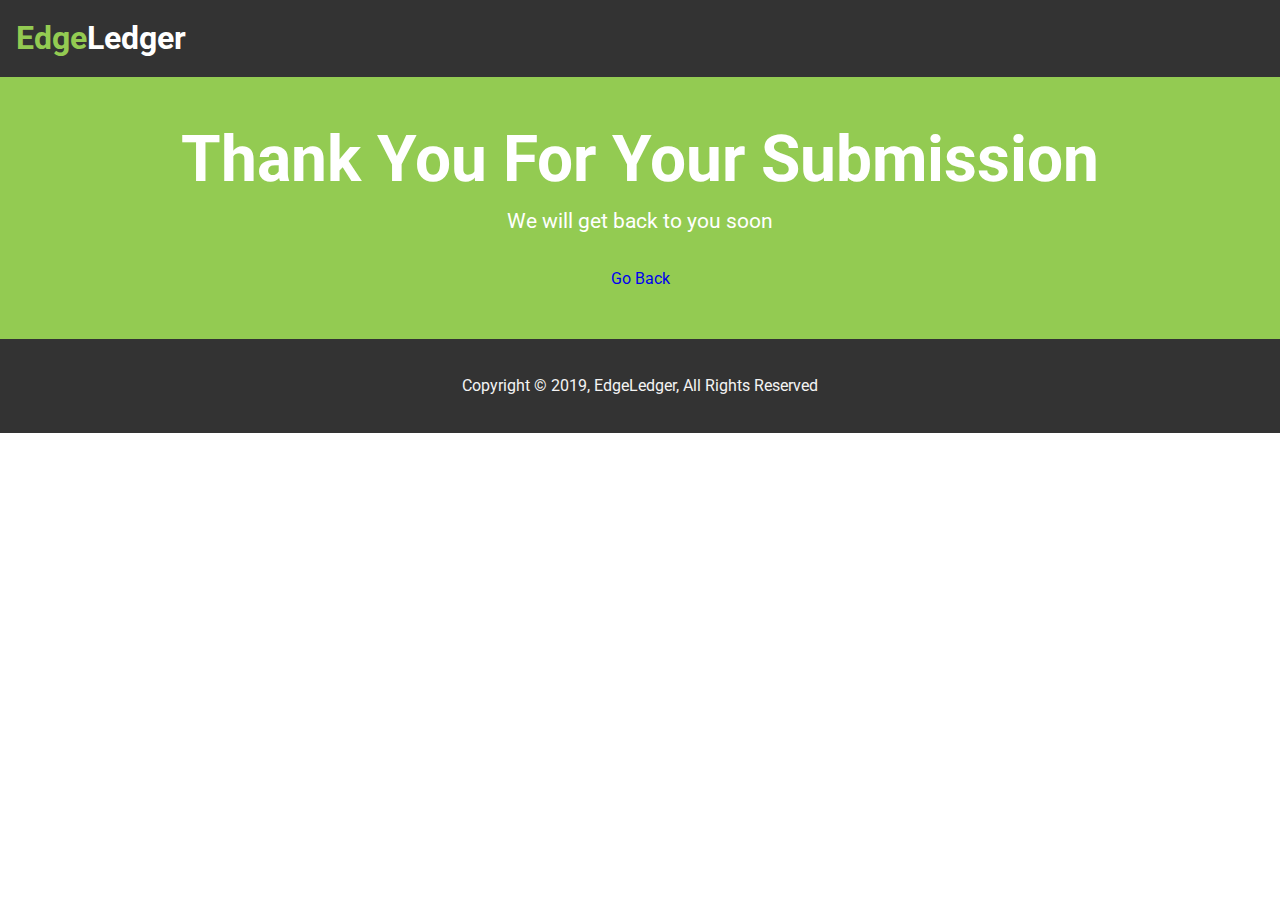
<file: success.html>
<!DOCTYPE html>
<html lang="en">
<head>
  <meta charset="UTF-8">
  <meta name="viewport" content="width=device-width, initial-scale=1.0">
  <meta http-equiv="X-UA-Compatible" content="ie=edge">
  <link rel="stylesheet" href="https://use.fontawesome.com/releases/v5.6.3/css/all.css" integrity="sha384-UHRtZLI+pbxtHCWp1t77Bi1L4ZtiqrqD80Kn4Z8NTSRyMA2Fd33n5dQ8lWUE00s/" crossorigin="anonymous">
  <link rel="stylesheet" href="css/style.css">
  <link rel="stylesheet" media="screen and (max-width: 768px)" href="css/mobile.css">
  <link rel="stylesheet" media="screen and (min-width: 1100px)" href="css/widescreen.css">
  <title>EdgeLedger Financial | Accounting & Investment</title>
</head>
<body>
  <!-- Navbar -->
  <nav id="navbar">
    <h1 class="logo">
      <span class="text-primary">
        <i class="fas fa-book-open"></i> Edge</span>Ledger
    </h1>
  </nav>

  <section id="success" class="bg-primary py-3 text-center">
      <div class="container">
          <h1 class="l-heading">Thank You For Your Submission</h2>
            <p class="lead">We will get back to you soon</p>
            <a href="index.html">Go Back</a>
      </div>
  </section>


  <!-- Footer -->
  <footer id="main-footer" class="bg-dark text-center py-1">
    <div class="container">
      <p>Copyright &copy; 2019, EdgeLedger, All Rights Reserved</p>
    </div>
  </footer>
</body>
</html>
</file>
<file: css/style.css>
@import url('https://fonts.googleapis.com/css?family=Roboto');

* {
    box-sizing: border-box;
    margin: 0;
    padding: 0;
}

body {
    font-family: 'Roboto', sans-serif;
    line-height: 1.4;
}

a {
    text-decoration: none;
}

p {
    margin: 0.75rem 0;
}


/* Utility Classes */
.text-primary {
    color: #93cb52;
}

.l-heading {
    font-size: 4rem;
    margin-bottom: 0.75rem;
    line-height: 1.1;
}

.m-heading {
    font-size: 2rem;
    margin-bottom: 0.75rem;
    line-height: 1.1;
}

.lead {
    font-size: 1.3rem;
    margin-bottom: 2rem;
}

.text-center { text-align: center; }

.py-1 { padding: 1.5rem 0; }
.py-2 { padding: 2rem 0; }
.py-3 { padding: 3rem 0; }

.p-1 { padding: 1.5rem; }
.p-2 { padding: 2rem; }
.p-3 { padding: 3rem; }

.btn {
    display: inline-block;
    color: #fff;
    background: #93cb52;
    padding: 0.5rem 2rem;
    border: none;
    border-radius: 5px;
}

.btn:hover {
    background: #7ab436;
}

.btn-dark {
    background: #333;
    color: #fff;
}

.bg-primary {
    background: #93cb52;
    color: #fff;
}

.bg-light {
    background: #f4f4f4;
    color: #333;
}

.bg-dark {
    background: #333;
    color: #f4f4f4;
}

.container {
    max-width: 1100px;
    margin: auto;
    padding: 0 2rem;
    overflow: hidden;
}

.list {
    margin: 0.5rem 0;
    list-style: none;
}

.list li {
    padding: 0.5rem 0;
    border-bottom: #444 dotted 1px;
}

/* Navbar */
#navbar {
    display: flex;
    position: sticky;
    top: 0;
    background: #333;
    color: white;
    justify-content: space-between;
    z-index: 1;
    padding: 1rem;
}

#navbar ul {
    display: flex;
    align-items: center;
    list-style: none;
}

#navbar ul li a {
    color: white;
    padding: 0.75rem;
    margin: 0 0.25rem;
}

#navbar ul li a:hover {
    background: #93cb52;
    border-radius: 5px;
}

/* Showcase */
#showcase {
    position: relative;
    background: #333 url('../img/showcase.jpg') no-repeat center center/cover;
    height: 100vh;
    color: #fff;
}

#showcase .showcase-content {
    display: flex;
    flex-direction: column;
    text-align: center;
    justify-content: center;
    align-items: center;
    height: 100%;
    padding: 0 2rem;
    /* Overlay */
    background-color: rgba(0, 0, 0, 0.6);
}

/* Section: What We Do */
#what .items {
    display: flex;
    padding: 1rem;
}

#what .items .item {
    flex: 1;
    text-align: center;
    padding: 1rem;
}

#what .items .item i {
    background: #93cb52;
    padding: 1rem;
    border-radius: 50%;
    margin-bottom: 1rem;
}

/* Section: Who We Are */
#who {
    display: flex;
}

#who div {
    flex: 1;
}

#who .who-img {
    background: url('../img/people.jpg') no-repeat center center/cover;
}

/* Section: Clients */
#client .items {
    display: flex;
}

#client .items img {
    display: block;
    margin: auto;
    width: 60%;
}

/* Section: Contact */
#contact {
    display: flex;
}

#contact .contact-form {
    flex: 1;
}

#contact .map {
    flex: 1;
}

#contact .contact-form .form-group {
    margin: 0.75rem;
}

#contact .contact-form label {
    display: block;
}

#contact .contact-form input, #contact .contact-form textarea {
    width: 100%;
    padding: 0.5rem;
}

#contact
</file>
<file: css/mobile.css>
#what .items {
    display: block;
    padding: 1rem;
}

/* Align icon to left */
#what .items .item {
    display: flex;
    text-align: left;
    
}

#what .items .item i {
    margin-right: 1.3rem;
    align-self: center;
    margin-bottom: 0;
}

@media (max-width: 500px) {
    #navbar {
        flex-direction: column;
        align-items: center;
    }
    
    #navbar .logo {
        margin-bottom: 0.5rem;
        text-align: center;
    }
    
    #navbar ul {
        padding: 0.5rem;
    }
    
    #showcase .showcase-content {
        /* margin-top: -2rem; */
    }
    
    #who {
        display: block;
    }
    
    #who .who-img {
        display: none;
    }
    
    #client .items img {
        width: 80%;
    }
    
    #client .items div:last-child {
        display: none;
    }
    
    #contact {
        flex-direction: column;
    }
    
    #contact .map {
        border-top: 4px solid #333;
        height: 200px;
    }
}

@media (max-height: 568px) {
    
    
    .l-heading {
        font-size: 3rem;
    }
    
    .lead {
        font-size: 1rem;
    }
}
</file>
<file: css/widescreen.css>
/* Align icon to left */
#what .items .item {
    display: flex;
    text-align: left;
    
}

#what .items .item i {
    margin-right: 1.3rem;
    align-self: center;
    margin-bottom: 0;
}

/* Makes the Map Bigger */
#contact .contact-form {
    flex: 1;
}

#contact .map {
    flex: 3;
}
</file>
